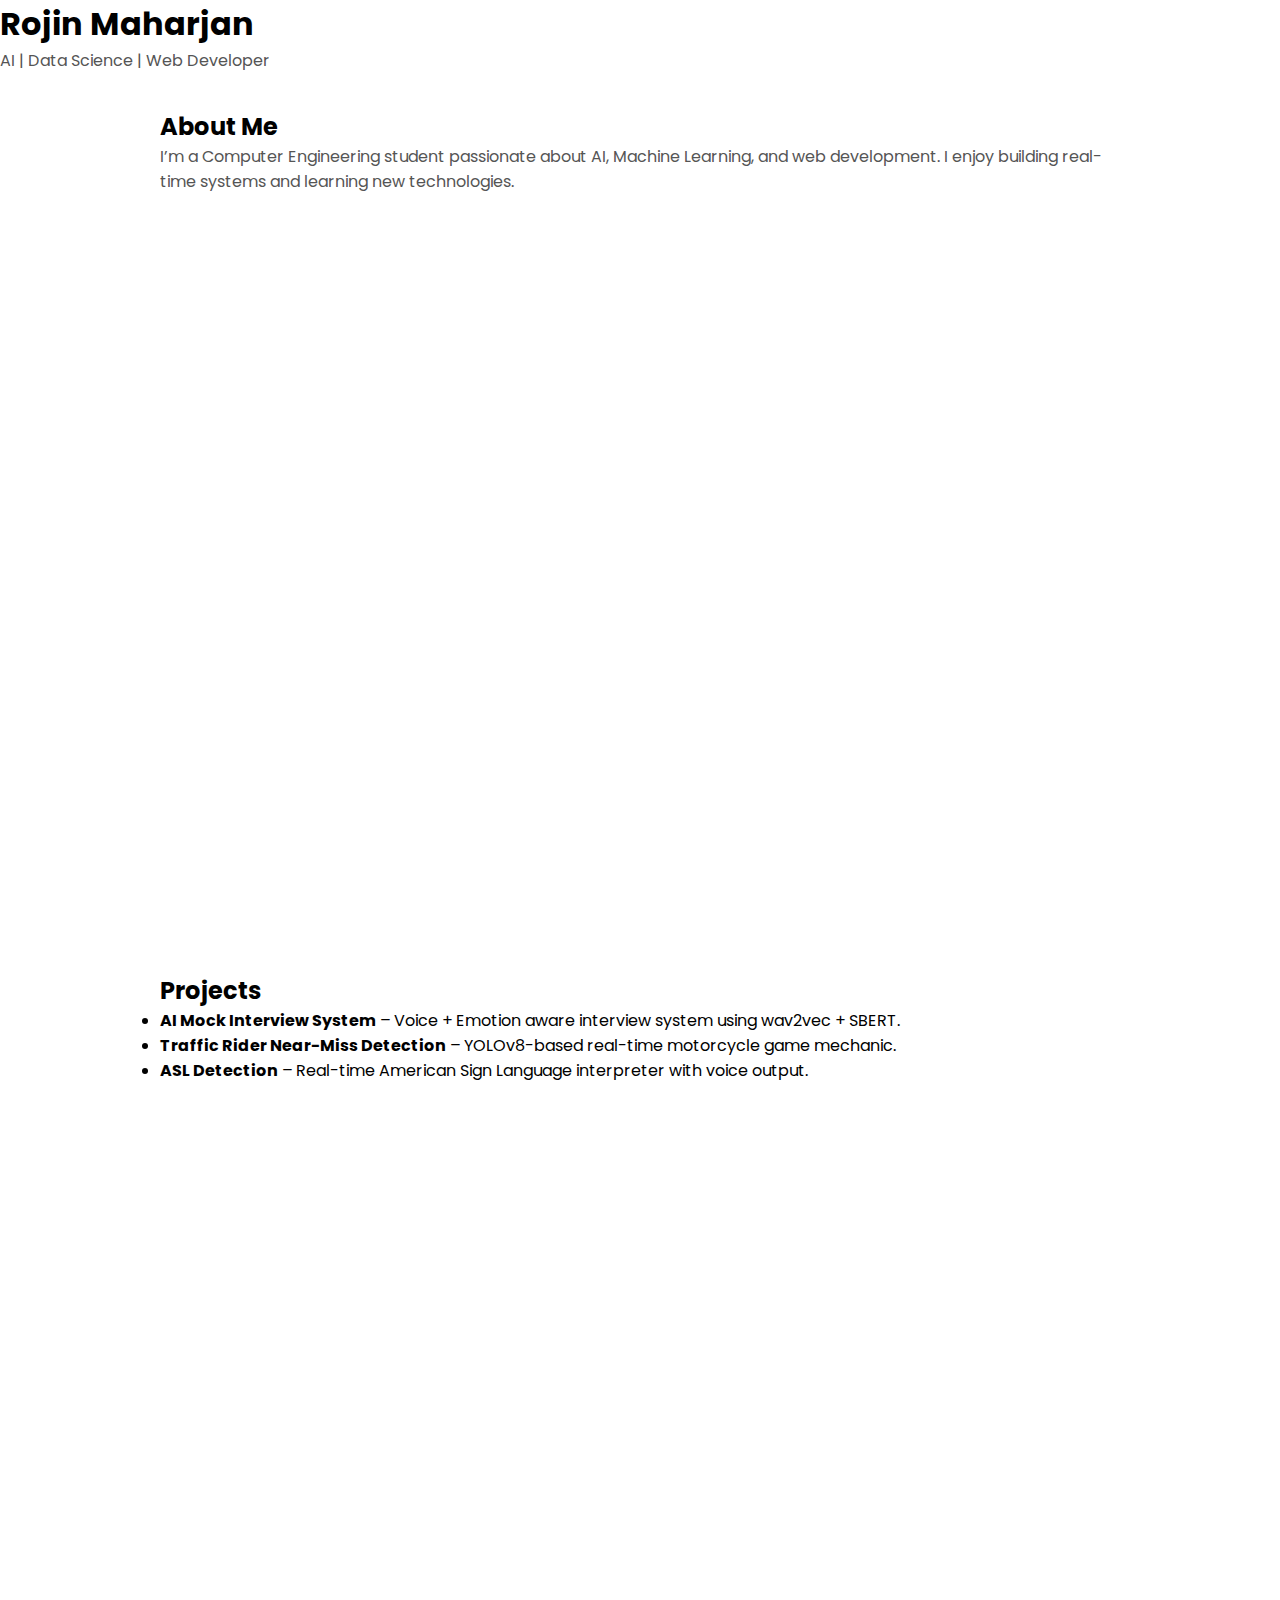
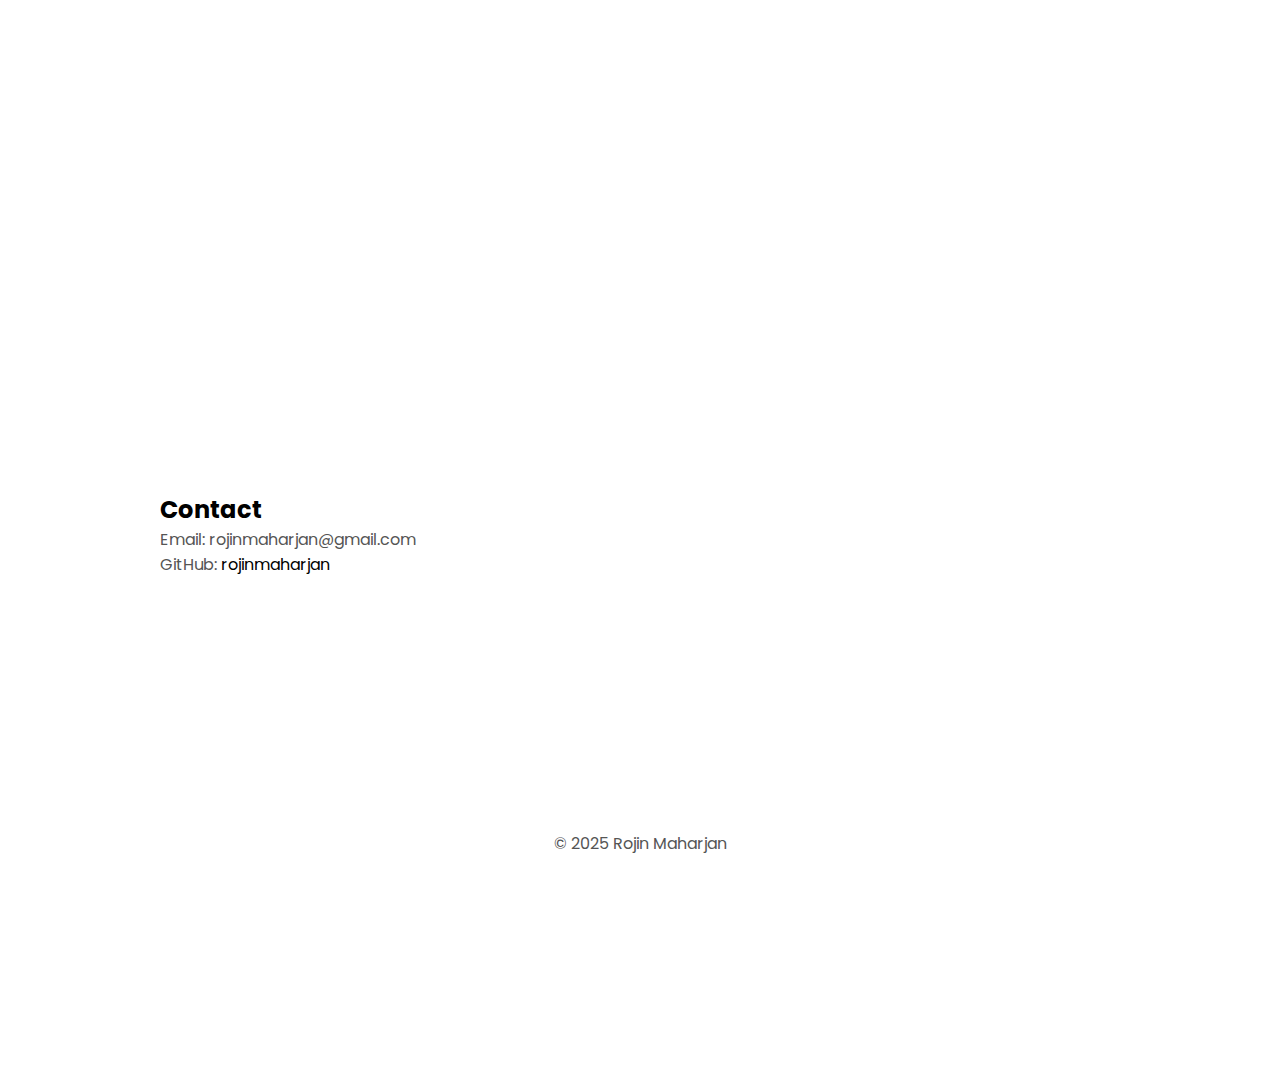
<file: indel.html>
<!DOCTYPE html>
<html lang="en">
<head>
  <meta charset="UTF-8" />
  <meta name="viewport" content="width=device-width, initial-scale=1.0" />
  <title>Rojin Maharjan - Portfolio</title>
  <link rel="stylesheet" href="style.css" />
</head>
<body>
  <header>
    <div class="container">
      <h1>Rojin Maharjan</h1>
      <p>AI | Data Science | Web Developer</p>
    </div>
  </header>

  <section id="about" class="container">
    <h2>About Me</h2>
    <p>
      I’m a Computer Engineering student passionate about AI, Machine Learning, and web development.
      I enjoy building real-time systems and learning new technologies.
    </p>
  </section>

  <section id="projects" class="container">
    <h2>Projects</h2>
    <ul>
      <li><strong>AI Mock Interview System</strong> – Voice + Emotion aware interview system using wav2vec + SBERT.</li>
      <li><strong>Traffic Rider Near-Miss Detection</strong> – YOLOv8-based real-time motorcycle game mechanic.</li>
      <li><strong>ASL Detection</strong> – Real-time American Sign Language interpreter with voice output.</li>
    </ul>
  </section>

  <section id="contact" class="container">
    <h2>Contact</h2>
    <p>Email: rojinmaharjan@gmail.com</p>
    <p>GitHub: <a href="https://github.com/jin-56" target="_blank">rojinmaharjan</a></p>
  </section>

  <footer>
    <p>© 2025 Rojin Maharjan</p>
  </footer>
</body>
</html>
</file>
<file: style.css>
/* GENERAL */

@import url("https://fonts.googleapis.com/css2?family=Poppins:wght@300;400;500;600&display=swap");

* {
  margin: 0;
  padding: 0;
}

body {
  font-family: "Poppins", sans-serif;
}

html {
  scroll-behavior: smooth;
}

p {
  color: rgb(85, 85, 85);
}

/* TRANSITION */

a,
.btn {
  transition: all 300ms ease;
}

/* DESKTOP NAV */

nav,
.nav-links {
  display: flex;
}

nav {
  justify-content: space-around;
  align-items: center;
  height: 17vh;
}

.nav-links {
  gap: 2rem;
  list-style: none;
  font-size: 1.5rem;
}

a {
  color: black;
  text-decoration: none;
  text-decoration-color: white;
}

a:hover {
  color: grey;
  text-decoration: underline;
  text-underline-offset: 1rem;
  text-decoration-color: rgb(181, 181, 181);
}

.logo {
  font-size: 2rem;
}

.logo:hover {
  cursor: default;
}

/* HAMBURGER MENU */

#hamburger-nav {
  display: none;
}

.hamburger-menu {
  position: relative;
  display: inline-block;
}

.hamburger-icon {
  display: flex;
  flex-direction: column;
  justify-content: space-between;
  height: 24px;
  width: 30px;
  cursor: pointer;
}

.hamburger-icon span {
  width: 100%;
  height: 2px;
  background-color: black;
  transition: all 0.3 ease-in-out;
}

.menu-links {
  position: absolute;
  top: 100%;
  right: 0;
  background-color: white;
  width: fit-content;
  max-height: 0;
  overflow: hidden;
  transition: all 0.3 ease-in-out;
}

.menu-links a {
  display: block;
  padding: 10px;
  text-align: center;
  font-size: 1.5rem;
  color: black;
  text-decoration: none;
  transition: all 0.3 ease-in-out;
}

.menu-links li {
  list-style: none;
}

.menu-links.open {
  max-height: 300px;
}

.hamburger-icon.open span:first-child {
  transform: rotate(45deg) translate(10px, 5px);
}

.hamburger-icon.open span:nth-child(2) {
  opacity: 0;
}

.hamburger-icon.open span:last-child {
  transform: rotate(-45deg) translate(10px, -5px);
}

.hamburger-icon span:first-child {
  transform: none;
}

.hamburger-icon span:first-child {
  opacity: 1;
}

.hamburger-icon span:first-child {
  transform: none;
}

/* SECTIONS */

section {
  padding-top: 4vh;
  height: 96vh;
  margin: 0 10rem;
  box-sizing: border-box;
  min-height: fit-content;
}

.section-container {
  display: flex;
}

/* PROFILE SECTION */

#profile {
  display: flex;
  justify-content: center;
  gap: 5rem;
  height: 80vh;
}

.section__pic-container {
  display: flex;
  height: 400px;
  width: 400px;
  margin: auto 0;
}

.section__text {
  align-self: center;
  text-align: center;
}

.section__text p {
  font-weight: 600;
}

.section__text__p1 {
  text-align: center;
}

.section__text__p2 {
  font-size: 1.75rem;
  margin-bottom: 1rem;
}

.title {
  font-size: 3rem;
  text-align: center;
}

#socials-container {
  display: flex;
  justify-content: center;
  margin-top: 1rem;
  gap: 1rem;
}

/* ICONS */

.icon {
  cursor: pointer;
  height: 2rem;
}

/* BUTTONS */

.btn-container {
  display: flex;
  justify-content: center;
  gap: 1rem;
}

.btn {
  font-weight: 600;
  transition: all 300ms ease;
  padding: 1rem;
  width: 8rem;
  border-radius: 2rem;
}

.btn-color-1,
.btn-color-2 {
  border: rgb(53, 53, 53) 0.1rem solid;
}

.btn-color-1:hover,
.btn-color-2:hover {
  cursor: pointer;
}

.btn-color-1,
.btn-color-2:hover {
  background: rgb(53, 53, 53);
  color: white;
}

.btn-color-1:hover {
  background: rgb(0, 0, 0);
}

.btn-color-2 {
  background: none;
}

.btn-color-2:hover {
  border: rgb(255, 255, 255) 0.1rem solid;
}

.btn-container {
  gap: 1rem;
}

/* ABOUT SECTION */

#about {
  position: relative;
}

.about-containers {
  gap: 2rem;
  margin-bottom: 2rem;
  margin-top: 2rem;
}

.about-details-container {
  justify-content: center;
  flex-direction: column;
}

.about-containers,
.about-details-container {
  display: flex;
}

.about-pic {
  border-radius: 2rem;
}

.arrow {
  position: absolute;
  right: -5rem;
  bottom: 2.5rem;
}

.details-container {
  padding: 1.5rem;
  flex: 1;
  background: white;
  border-radius: 2rem;
  border: rgb(53, 53, 53) 0.1rem solid;
  border-color: rgb(163, 163, 163);
  text-align: center;
}

.section-container {
  gap: 4rem;
  height: 80%;
}

.section__pic-container {
  height: 400px;
  width: 400px;
  margin: auto 0;
}

/* EXPERIENCE SECTION */

#experience {
  position: relative;
}

.experience-sub-title {
  color: rgb(85, 85, 85);
  font-weight: 600;
  font-size: 1.75rem;
  margin-bottom: 2rem;
}

.experience-details-container {
  display: flex;
  justify-content: center;
  flex-direction: column;
}

.article-container {
  display: flex;
  text-align: initial;
  flex-wrap: wrap;
  flex-direction: row;
  gap: 2.5rem;
  justify-content: space-around;
}

article {
  display: flex;
  width: 10rem;
  justify-content: space-around;
  gap: 0.5rem;
}

article .icon {
  cursor: default;
}

/* PROJECTS SECTION */

#projects {
  position: relative;
}

.color-container {
  border-color: rgb(163, 163, 163);
  background: rgb(250, 250, 250);
}

.project-img {
  border-radius: 2rem;
  width: 90%;
  height: 90%;
}

.project-title {
  margin: 1rem;
  color: black;
}

.project-btn {
  color: black;
  border-color: rgb(163, 163, 163);
}

/* CONTACT */

#contact {
  display: flex;
  justify-content: center;
  flex-direction: column;
  height: 70vh;
}

.contact-info-upper-container {
  display: flex;
  justify-content: center;
  border-radius: 2rem;
  border: rgb(53, 53, 53) 0.1rem solid;
  border-color: rgb(163, 163, 163);
  background: (250, 250, 250);
  margin: 2rem auto;
  padding: 0.5rem;
}

.contact-info-container {
  display: flex;
  align-items: center;
  justify-content: center;
  gap: 0.5rem;
  margin: 1rem;
}

.contact-info-container p {
  font-size: larger;
}

.contact-icon {
  cursor: default;
}

.email-icon {
  height: 2.5rem;
}

/* FOOTER SECTION */

footer {
  height: 26vh;
  margin: 0 1rem;
}

footer p {
  text-align: center;
}
</file>
